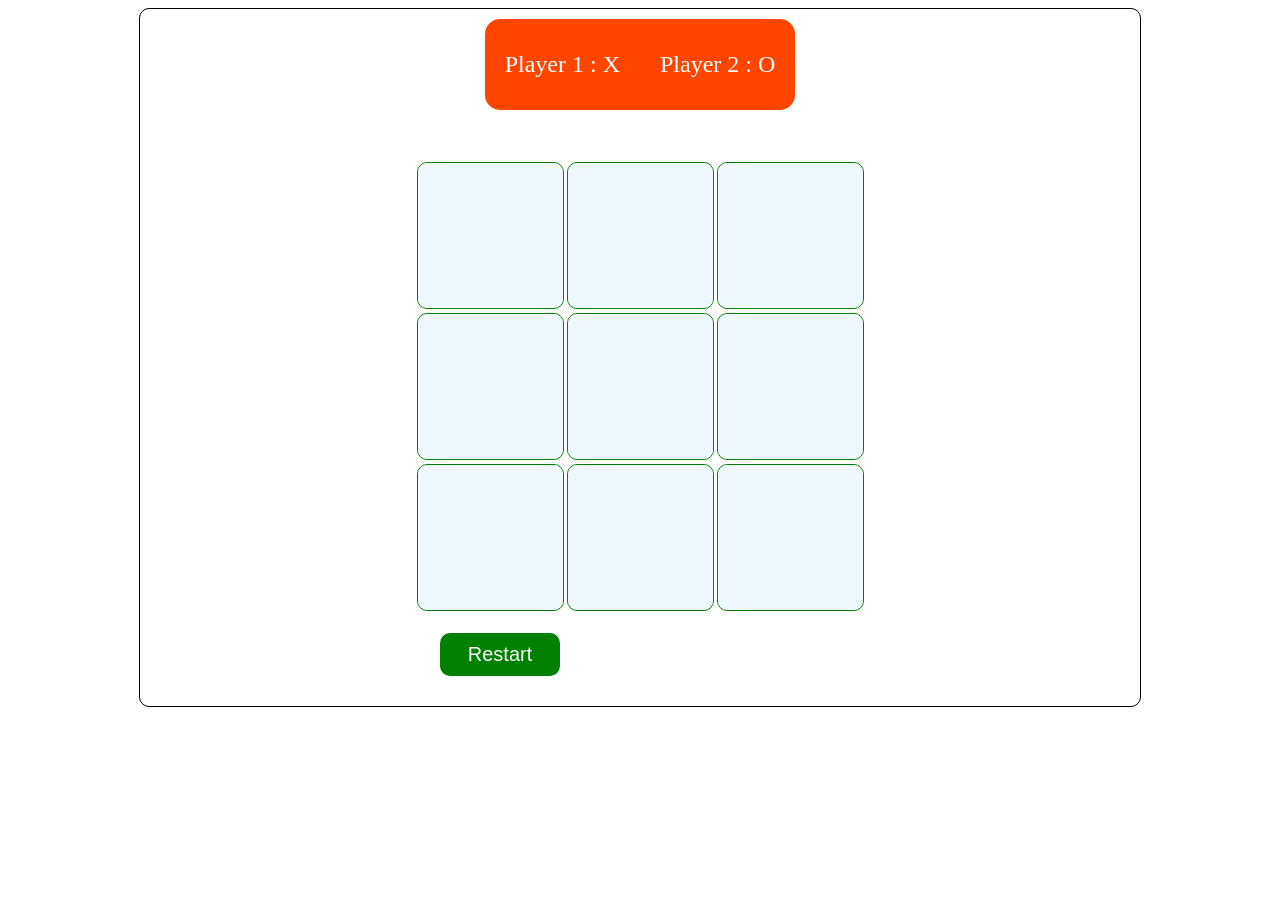
<file: index.html>
<!DOCTYPE html>
<html lang="en">
  <head>
    <title>Tic Tac Toe</title>
    <link rel="stylesheet" href="tic-tac-toe.css">
    <meta charset="utf-8">
    <meta name="viewport" content="width=device-width, initial-sclae=1.0">
  </head>
  <body>
    <div class="ttt-user-box">
      <div class="player-box">
        <p class="player player-1">
          Player 1 : X
        </p>
        <p class="player player-2"> 
          Player 2 : O 
        </p>
      </div>
  
  
      <div class="game-block">
        <div class="block">
          <button class="block-button button-11  button b-11 " onclick="playGame('.button-11')"></button>
        </div>
        <div class="block">
          <button class="block-button button-12  button b-12"  onclick="playGame('.button-12')"></button>
        </div>
        <div class="block">
          <button class="block-button button-13  button b-13"  onclick="playGame('.button-13')"></button>
        </div>
        <div class="block">
          <button class="block-button button-21  button b-21" onclick="playGame('.button-21')"></button>
        </div>
        <div class="block">
          <button class="block-button button-22  button b-22" onclick="playGame('.button-22')"></button>
        </div>
        <div class="block">
          <button class="block-button button-23  button b-23" onclick="playGame('.button-23')"></button>
        </div>
        <div class="block">
          <button class="block-button button-31  button b-31" onclick="playGame('.button-31')"></button>
        </div>
        <div class="block">
          <button class="block-button button-32  button b-32" onclick="playGame('.button-32')"></button>
        </div>
        <div class="block">
          <button class="block-button button-33  button b-33" onclick="playGame('.button-33')"></button>
        </div>
        
  
      </div>
      <div class="result">
        <button class="restart-button" onclick="resetButton()">Restart</button>
        <div class="winner-text-box"><p class="winner-text"></p></div>
      </div>

    </div>

    
    <script src="tic-tac-toe.js"></script>
  </body>
</html>
</file>
<file: tic-tac-toe.css>
button{
  cursor : pointer;
}

.ttt-user-box{
  text-align: center;
  display: flex;
  flex-direction: column;
  align-items: center;
  justify-content: space-between;
  border: solid;
  border-width: 0.2px;
  border-radius: 10px;
  min-width: 450px;
  max-width: 1000px;
  margin-left: auto;
  margin-right: auto;
  padding-top: 10px;  
  padding-bottom: 10px;
} 

.game-block{
  display: grid;
  grid-template-columns: 150px 150px 150px;
  margin-top: 50px;
  
  
}
/*
@media only screen and (max-width: 500px){
  .game-block{
    display: grid;
    grid-template-columns: 120px 120px 120px;
    margin-top: 50px;
  }
  .block{
    border: solid;
    border-color: green;
    border-radius: 10px;
    border-width: 0.2px;
    width: 80px;
    height: 80px;
    margin-bottom: 2px;
    margin-top: 2px;
    margin-left: auto;
    margin-right: auto;
  }

  .block-button{
    background-color:aliceblue;
    font-weight: bold;
    font-size: 50px;
    width: 50px;
    height: 50px;
    border: none;
    border-radius: 10px;
  }
}*/


.block{
  border: solid;
  border-color: green;
  border-radius: 10px;
  border-width: 0.2px;
  width: 145px;
  height: 145px;
  margin-bottom: 2px;
  margin-top: 2px;
  margin-left: auto;
  margin-right: auto;
}


.restart-button{
  margin-top: 10px;
}


.block-button{
  background-color:aliceblue;
  font-weight: bold;
  font-size: 50px;
  width: 145px;
  height: 145px;
  border: none;
  border-radius: 10px;
}


.used{
  background-color: lightcyan;
}


.player{
  font-size: 24px;
  color: rgb(77, 77, 77);
}

.player-box{
  background-color: orangered;
  border: none;
  border-radius: 15px;
  display: flex;
  align-items: space-between;
  justify-content: space-evenly;
}

.player-1,
.player-2{
  padding: 8px 20px 8px 20px;
  border-radius: 10px;
  color: white;
}

.result{
  display: flex;
  width: 400px;
  align-items: center;
  justify-content: space-between;
  margin-top: 20px;
  margin-bottom: 20px;
}

.restart-button{
  margin: 0px;
  background-color: green;
  width: 120px;
  font-size: 20px;
  border: none;
  padding: 10px;
  color: white;
  border-radius: 10px;
  transition: background-color 10ms, opacity 10ms;
}

.restart-button:hover{
  background-color: rgb(48, 143, 48);
}

.restart-button:active{
  opacity: 0.8;
}

.winner-text{
  padding-left: 15px;
  width: 200px;
  height: 40px;
  margin: 0px;
  font-size: 20px;
  color: orangered;
}
</file>
